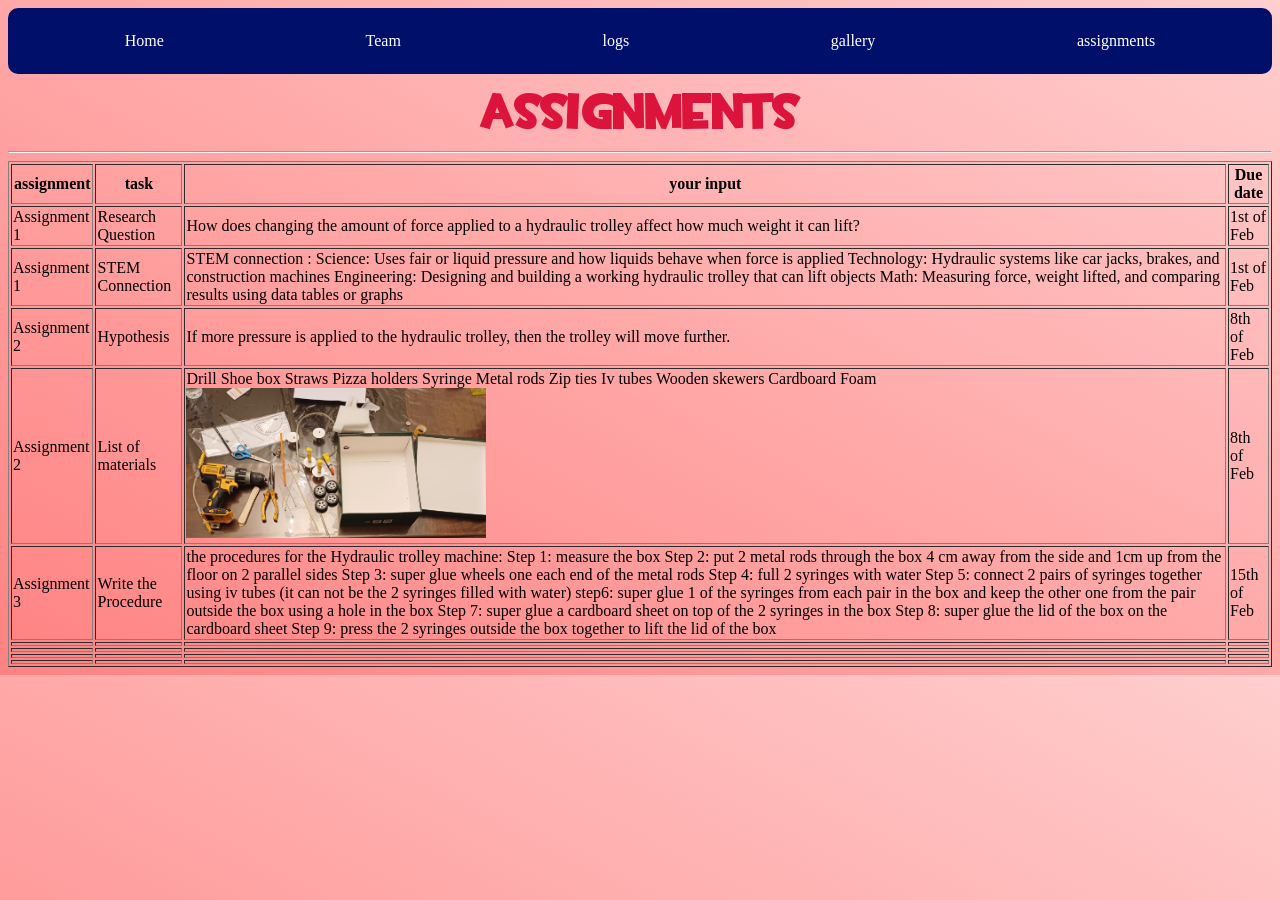
<file: science project - github - v2/assignments.html>
<!DOCTYPE html>
<html lang="en">
<head>
    <meta charset="UTF-8">
    <meta name="viewport" content="width=device-width, initial-scale=1.0">
    <title>assignments</title>
</head>
<body>
    <link rel="stylesheet" href="assignments.css">
    <nav >
                
                <ul>  
                    <li><a href="index.html" title="home" class="navbarlo">Home</a></li>
                    <li><a href="The Team.html" title="the team" class="navbarlo">Team</a></li>
                    <li><a href="logs.html" title="logs" class="navbarlo">logs</a></li>
                    <li><a href="gallery.html" title="logs" class="navbarlo">gallery</a></li>
                    <li><a href="assignments.html" title="logs" class="navbarlo">assignments</a></li>
                </ul>
            </nav>
    <h1 id="title">Assignments</h1>
    <hr>
   
<table border="1">
        <tr>
            <th>assignment</th>
            <th>task</th>
            <th>your input</th>
            <th>Due date</th>
        </tr>
        
        <tr>
            <td>Assignment 1 </td>
            <td>Research Question</td>
            <td>How does changing the amount of force applied to a hydraulic 
                trolley affect how much weight it can lift?</td>
            <td>1st of Feb </td>
        </tr>
        <tr>
            <td>Assignment 1 </td>
            <td>STEM Connection</td>
            <td>STEM connection :

Science: Uses fair or liquid pressure and how liquids behave when force is applied

Technology: Hydraulic systems like car jacks, brakes, and construction machines

Engineering: Designing and building a working hydraulic trolley that can lift objects

Math: Measuring force, weight lifted, and comparing results using data tables or graphs
</td>
<td>1st of Feb </td>





        </tr>
        <tr>
            <td>Assignment 2 </td>
            <td>Hypothesis</td>
            <td>If more pressure is applied to the hydraulic trolley, then the trolley will move further.</td>
            <td>8th  of Feb</td>




        </tr>
        <tr>
            <td>Assignment 2</td>
            <td>List of materials</td>
            <td>Drill
Shoe box
Straws
Pizza holders
Syringe
Metal rods
Zip ties
Iv tubes
Wooden skewers
Cardboard
Foam
<br>
<img src="images/materials.jpeg" alt="not found" width="300px" height="150px">
</td>
            <td>8th  of Feb


</td>
        </tr>
        <tr>
            <td>Assignment 3</td>
            <td>Write the Procedure </td>
            <td>the procedures for the Hydraulic trolley machine:
Step 1: measure the box 
Step 2: put 2 metal rods through the box 4 cm away from the side and 1cm up from the floor on 2 parallel sides
Step 3: super glue wheels one each end of the metal rods
Step 4: full 2 syringes with water
Step 5: connect 2 pairs of syringes together using iv tubes (it can not be the 2 syringes filled with water)
step6: super glue 1 of the syringes from each pair in the box and keep the other one from the pair outside the box using a hole in the box
Step 7: super glue a cardboard sheet on top of the 2 syringes in the box
Step 8: super glue the lid of the box on the cardboard sheet
Step 9: press the 2 syringes outside the box together to lift the lid of the box
</td>
            <td>15th of Feb </td>
        </tr>
        <tr>
            <td></td>
            <td></td>
            <td></td>
            <td></td>
        </tr>
        <tr>
            <td></td>
            <td></td>
            <td></td>
            <td></td>
        </tr>
        <tr>
            <td></td>
            <td></td>
            <td></td>
            <td></td>
        </tr>
        <tr>
            <td></td>
            <td></td>
            <td></td>
            <td></td>
        </tr>



    </table>
    
</body>
</html>
</file>
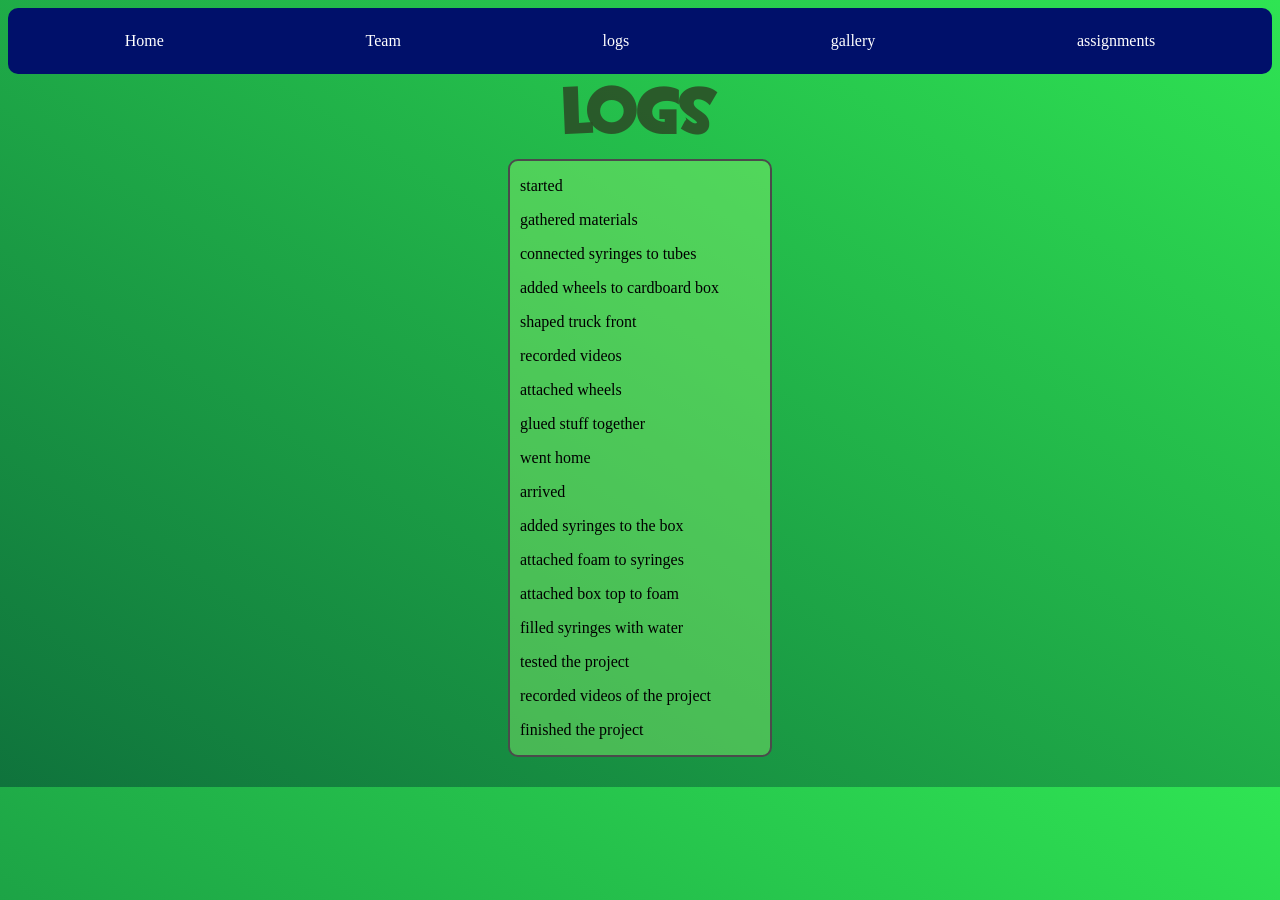
<file: science project - github - v2/logs.html>
<!DOCTYPE html>
<html lang="en">
<head>
    <meta charset="UTF-8">
    <meta name="viewport" content="width=device-width, initial-scale=1.0">
    <title>logs</title>
</head>
<body>
    <link rel="stylesheet" href="logs.css">
    <nav >
                
                <ul>  
                    <li><a href="index.html" title="home" class="navbarlo">Home</a></li>
                    <li><a href="The Team.html" title="the team" class="navbarlo">Team</a></li>
                    <li><a href="logs.html" title="logs" class="navbarlo">logs</a></li>
                    <li><a href="gallery.html" title="logs" class="navbarlo">gallery</a></li>
                    <li><a href="assignments.html" title="logs" class="navbarlo">assignments</a></li>
                </ul>
            </nav>

    <h1 id="title">logs</h1>
    <div>
        <p>started</p>
        <p>gathered materials</p>
        <p>connected syringes to tubes</p>
        <p>added wheels to cardboard box</p>
        <p>shaped truck front</p>
        <p>recorded videos</p>
        <p>attached wheels</p>
        <p>glued stuff together</p>
        <p>went home</p>
        <p>arrived</p>
        <p>added syringes to the box</p>
        <p>attached foam to syringes</p>
        <p>attached box top to foam</p>
        <p>filled syringes with water</p>
        <p>tested the project</p>
        <p>recorded videos of the project</p>
        <p>finished the project</p>
    </div>

    
</body>
</html>
</file>
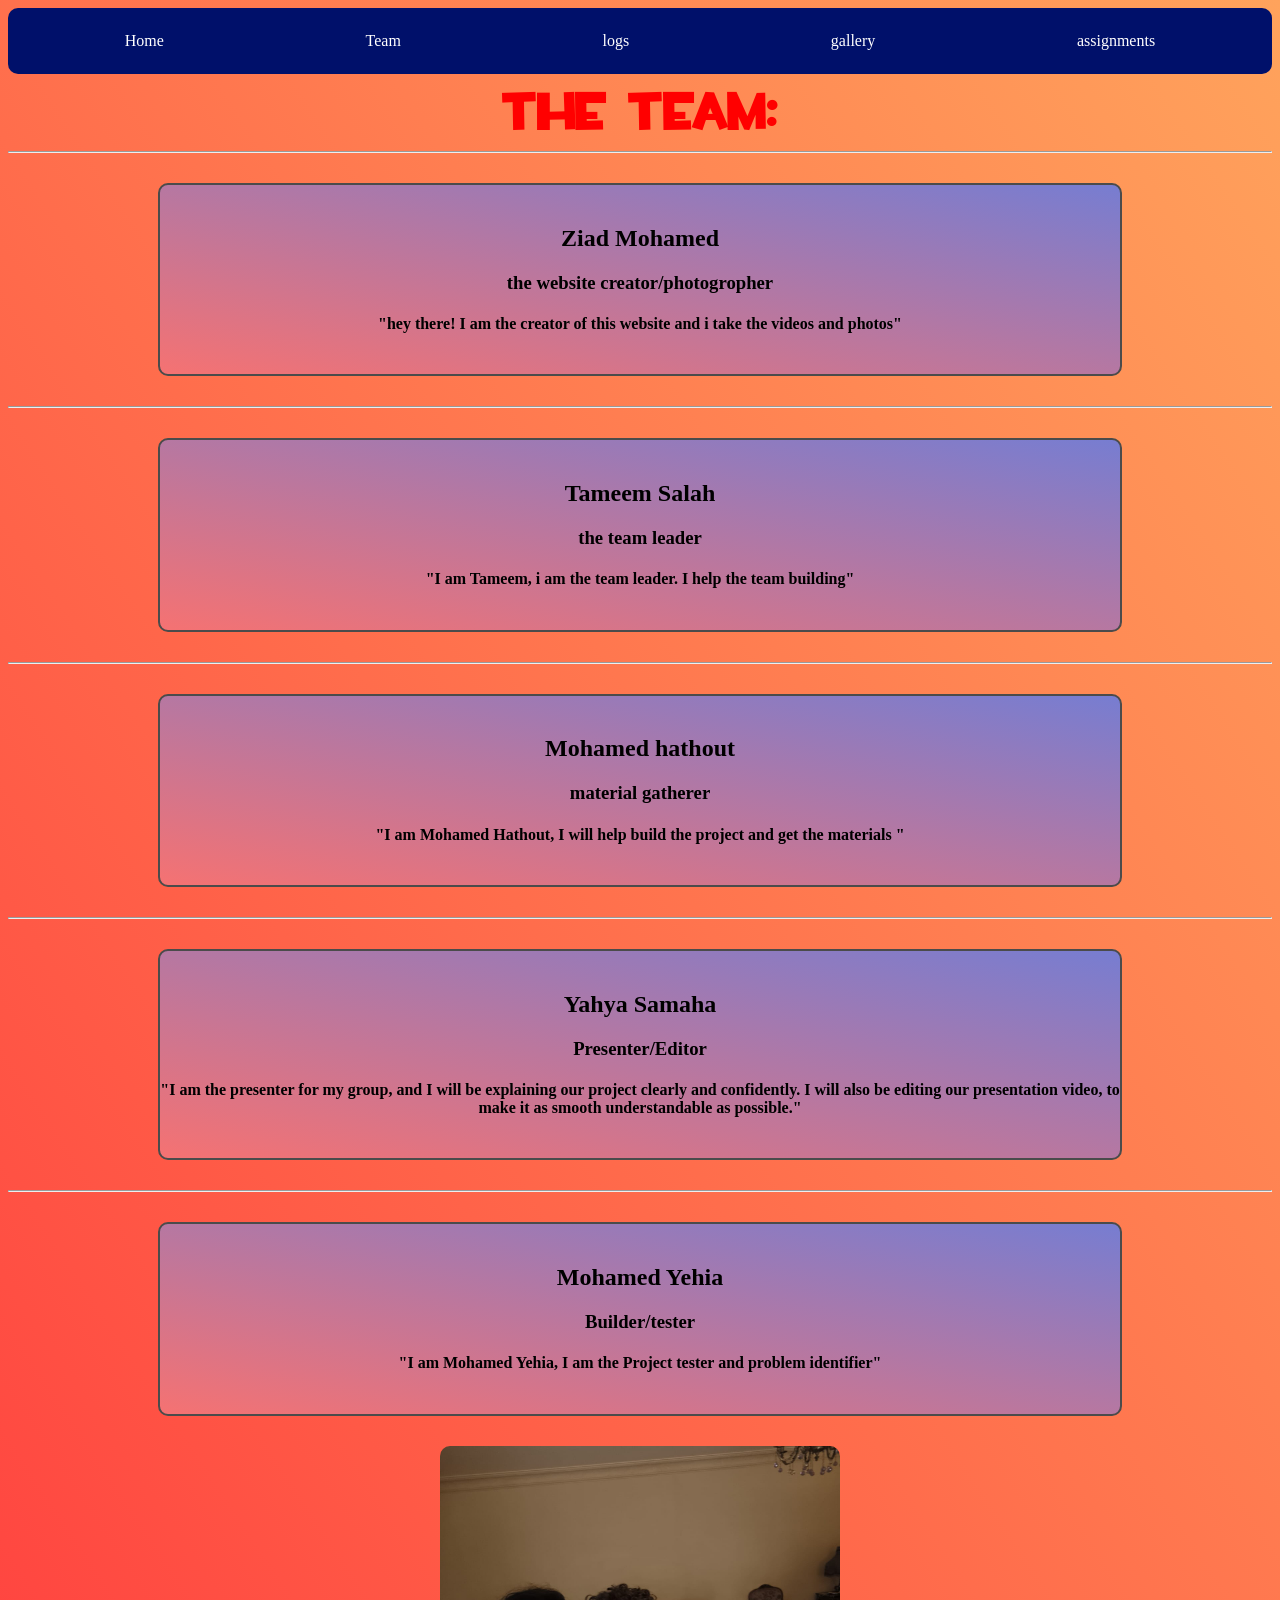
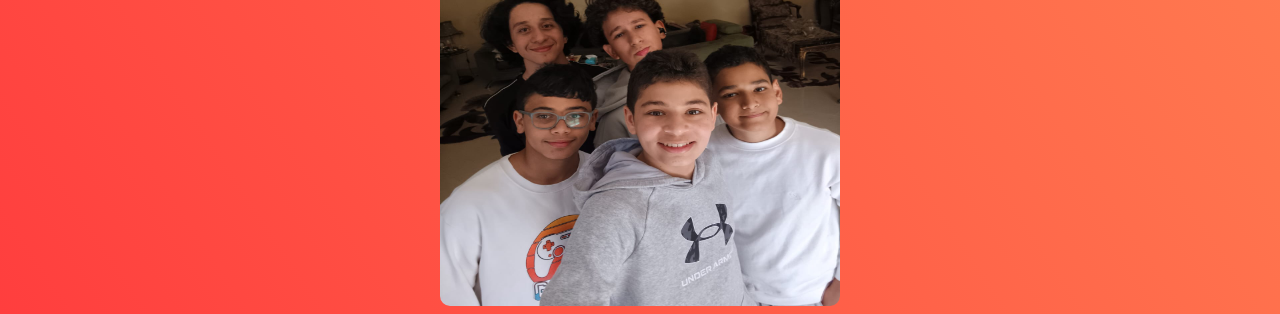
<file: science project - github - v2/The Team.html>
<!DOCTYPE html>
<html lang="en">
<head>
    <meta charset="UTF-8">
    <meta name="viewport" content="width=device-width, initial-scale=1.0">
    <title>The Team</title>
</head>
<body>
    <link rel="stylesheet" href="team.css">
    <nav >
                
                <ul>  
                    <li><a href="index.html" title="home" class="navbarlo">Home</a></li>
                    <li><a href="The Team.html" title="the team" class="navbarlo">Team</a></li>
                    <li><a href="logs.html" title="logs" class="navbarlo">logs</a></li>
                    <li><a href="gallery.html" title="logs" class="navbarlo">gallery</a></li>
                    <li><a href="assignments.html" title="logs" class="navbarlo">assignments</a></li>
                </ul>
            </nav>

    <h1 id="team">The Team:</h1>
    <hr>
    <div id="Ziad">
        <style>
            
            div:hover {transform:scale(1.1) ;}


        </style>
        <h2 class="person">Ziad Mohamed</h2>
        <h3 class="role" title="role">the website creator/photogropher</h3>
        <h4 class="bio">"hey there! I am the creator of this website and i take the videos and photos"</h4>

    </div>
    <hr>
    <div id="Tameem">
        <style>
            
            div:hover {transform:scale(1.1) ;}


        </style>
        <h2 class="person">Tameem Salah</h2>
        <h3 class="role" title="role">the team leader</h3>
        <h4 class="bio">"I am Tameem, i am the team leader. I help the team building"</h4>

    </div>
    <hr>
    <div id="Mohamed.H">
        <style>
            
            div:hover {transform:scale(1.1) ; }
            
            

        </style>
        
        <h2 class="person">Mohamed hathout</h2>
        <h3 class="role" title="role">material gatherer</h3>
        <h4 class="bio">"I am Mohamed Hathout, I will help build the project and get the materials "</h4>

    </div>
    <hr>
    <div id="Yahya">
        <style>
            
            div:hover {transform:scale(1.1) ; }
            
            

        </style>
        
        <h2 class="person">Yahya Samaha</h2>
        <h3 class="role" title="role">Presenter/Editor</h3>
        <h4 class="bio">"I am the presenter for my group, and I will be explaining our project clearly and confidently.
            I will also be editing our presentation video, to make it as smooth understandable as possible."</h4>

    </div>
    <hr>
    <div id="Mohamed.Y">
        <style>
            
            div:hover {transform:scale(1.1) ; }
            
            

        </style>
        
        <h2 class="person">Mohamed Yehia</h2>
        <h3 class="role" title="role">Builder/tester</h3>
        <h4 class="bio">"I am Mohamed Yehia, I am the Project tester and problem identifier"</h4>

    </div>
    <img src="images/the team.jpeg" alt="not found" width="400px" height="460px">

    
</body>
</html>
</file>
<file: science project - github - v2/assignments.css>
nav {background-color: rgb(0, 16, 106); padding: 1rem; border-radius: 10px;}

nav ul {list-style-type: none;margin: 0; padding: 0; display: flex; justify-content: space-around;}

nav ul li {display: inline;}

nav ul li a {color: white; text-decoration: none; padding: 0.5rem 1rem; display: block;}

nav ul li a:hover {background-color: rgb(179, 179, 179); border-radius: 5px;}


#title {text-align: center; font-family: tf2; color: crimson; transform: scale(1.5); margin-right: 330px; margin-left: 330px;}


body{background: linear-gradient(to bottom left , #ffcece, #ff8282);background-color: aqua;}







@font-face {
    font-family: tf2;
    src: url(fonts/tf2build.ttf);

}
</file>
<file: science project - github - v2/logs.css>
.logo {font-size: 20px;}

nav {background-color: rgb(0, 16, 106); padding: 1rem; border-radius: 10px;}

nav ul {list-style-type: none;margin: 0; padding: 0; display: flex; justify-content: space-around;}

nav ul li {display: inline;}

nav ul li a {color: white; text-decoration: none; padding: 0.5rem 1rem; display: block;}

nav ul li a:hover {background-color: rgb(179, 179, 179); border-radius: 5px;}

body{background: linear-gradient(to bottom left , #2fe453, #0f733c);}
#title {text-align: center; color: rgba(43, 78, 38, 0.895); font-family: tf2;transform: scale(2); margin-right: 370px; margin-left: 370px;}
p {color: rgb(0, 0, 0); }
div{border:  2px; border-radius: 10px; border-color: rgb(75, 75, 75); 
background-color: rgba(146, 246, 113, 0.408); border-style: double; margin-left: 500px; margin-right: 500px;
margin-top: 30px; margin-bottom: 30px; padding-left: 10px;}
@font-face {
    font-family: tf2;
    src: url(fonts/tf2build.ttf);
}
</file>
<file: science project - github - v2/team.css>
body{background: linear-gradient(to bottom left , #ffa35c, #ff3e3e);background-color: aqua;}
@font-face {
    font-family: tf2;
    src: url(fonts/tf2build.ttf);
}

div{text-align: center;border:  2px; border-radius: 10px; display: block; border-color: rgb(75, 75, 75); margin: 0 auto; padding: 20px 0;
background: linear-gradient(to bottom left, #777dd1, #f57272); border-style: double;margin-left: 150px; margin-right: 150px;
margin-top: 30px; margin-bottom: 30px;}

#team {color: rgb(255, 0, 0); text-align: center; font-family: tf2; transform: scale(1.6); margin-right: 330px; margin-left: 330px;}
.person:hover {color: red;}

.logo {font-size: 20px;}

nav {background-color: rgb(0, 16, 106); padding: 1rem; border-radius: 10px;}

nav ul {list-style-type: none;margin: 0; padding: 0; display: flex; justify-content: space-around;}

nav ul li {display: inline;}

nav ul li a {color: white; text-decoration: none; padding: 0.5rem 1rem; display: block;}

nav ul li a:hover {background-color: rgb(179, 179, 179); border-radius: 5px;}

img {margin: auto ; display: block; border: 10px; border-radius: 10px; border-color: red;}
</file>
